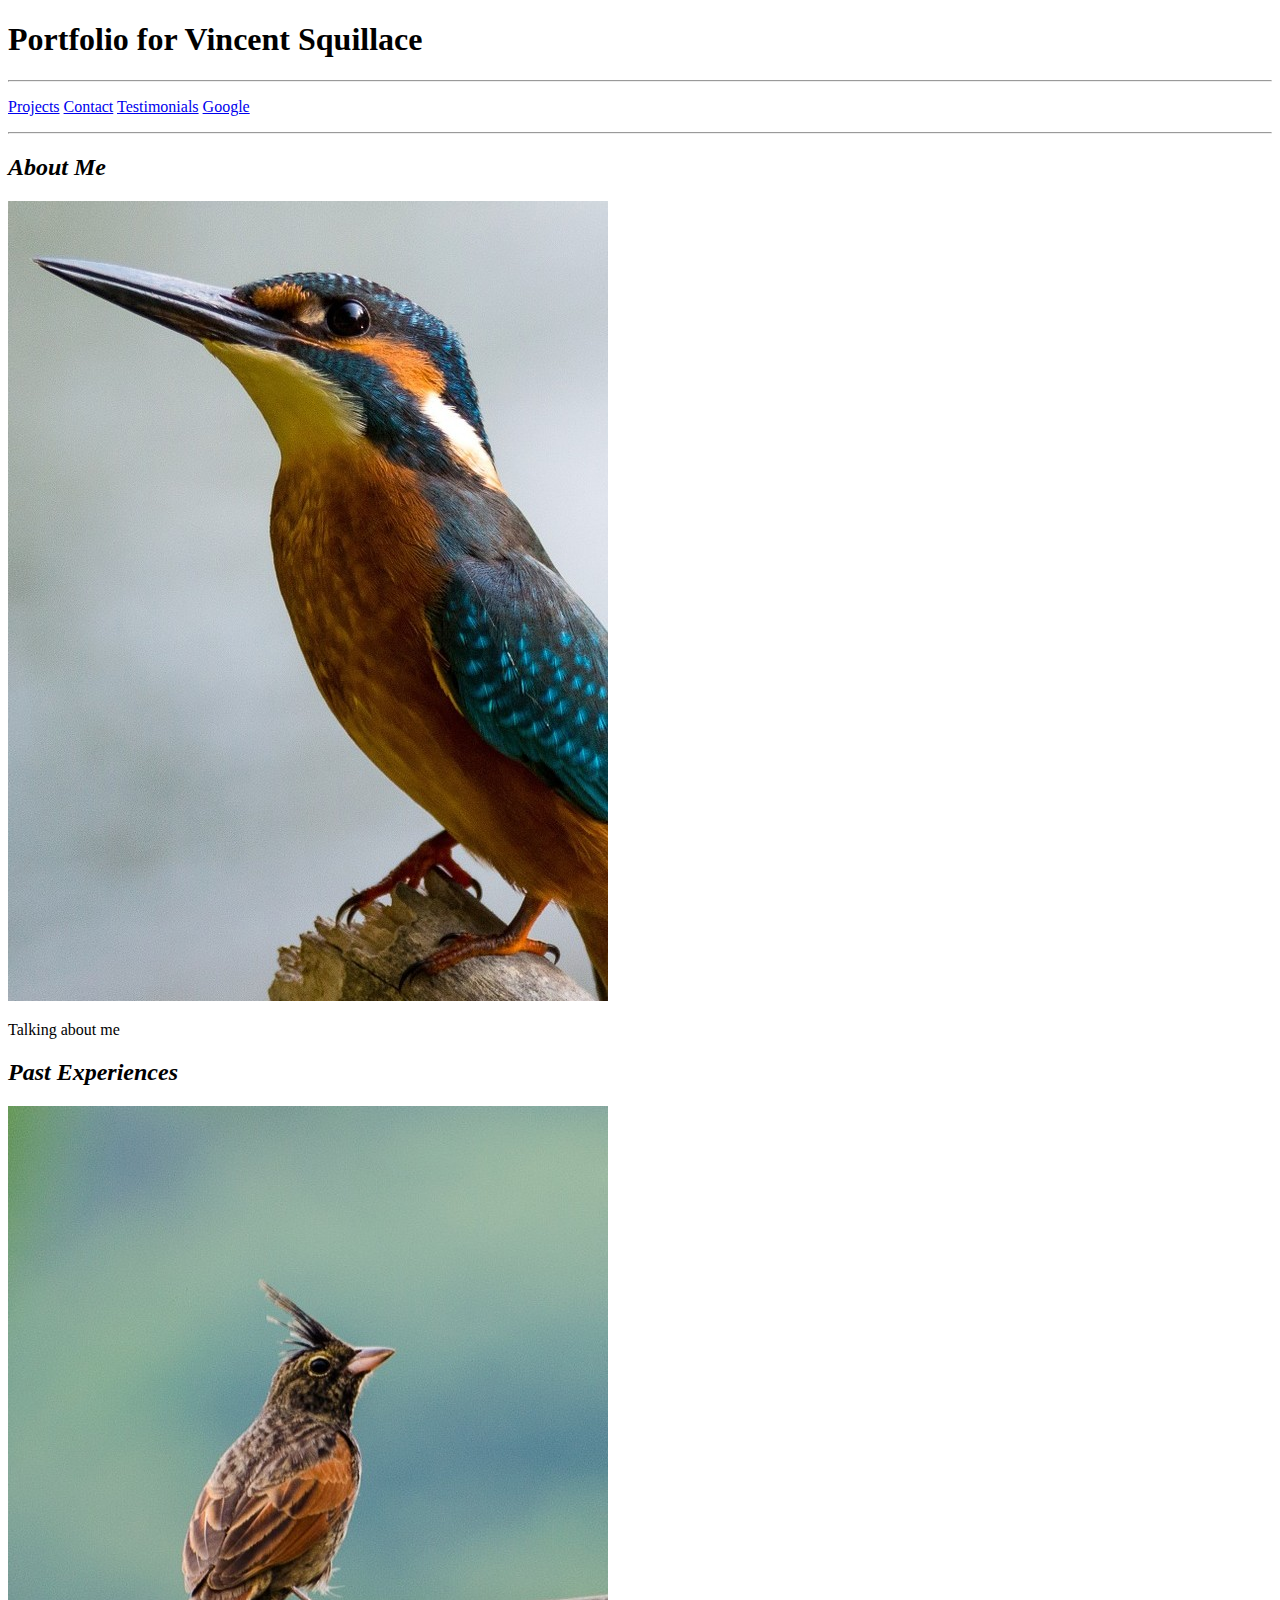
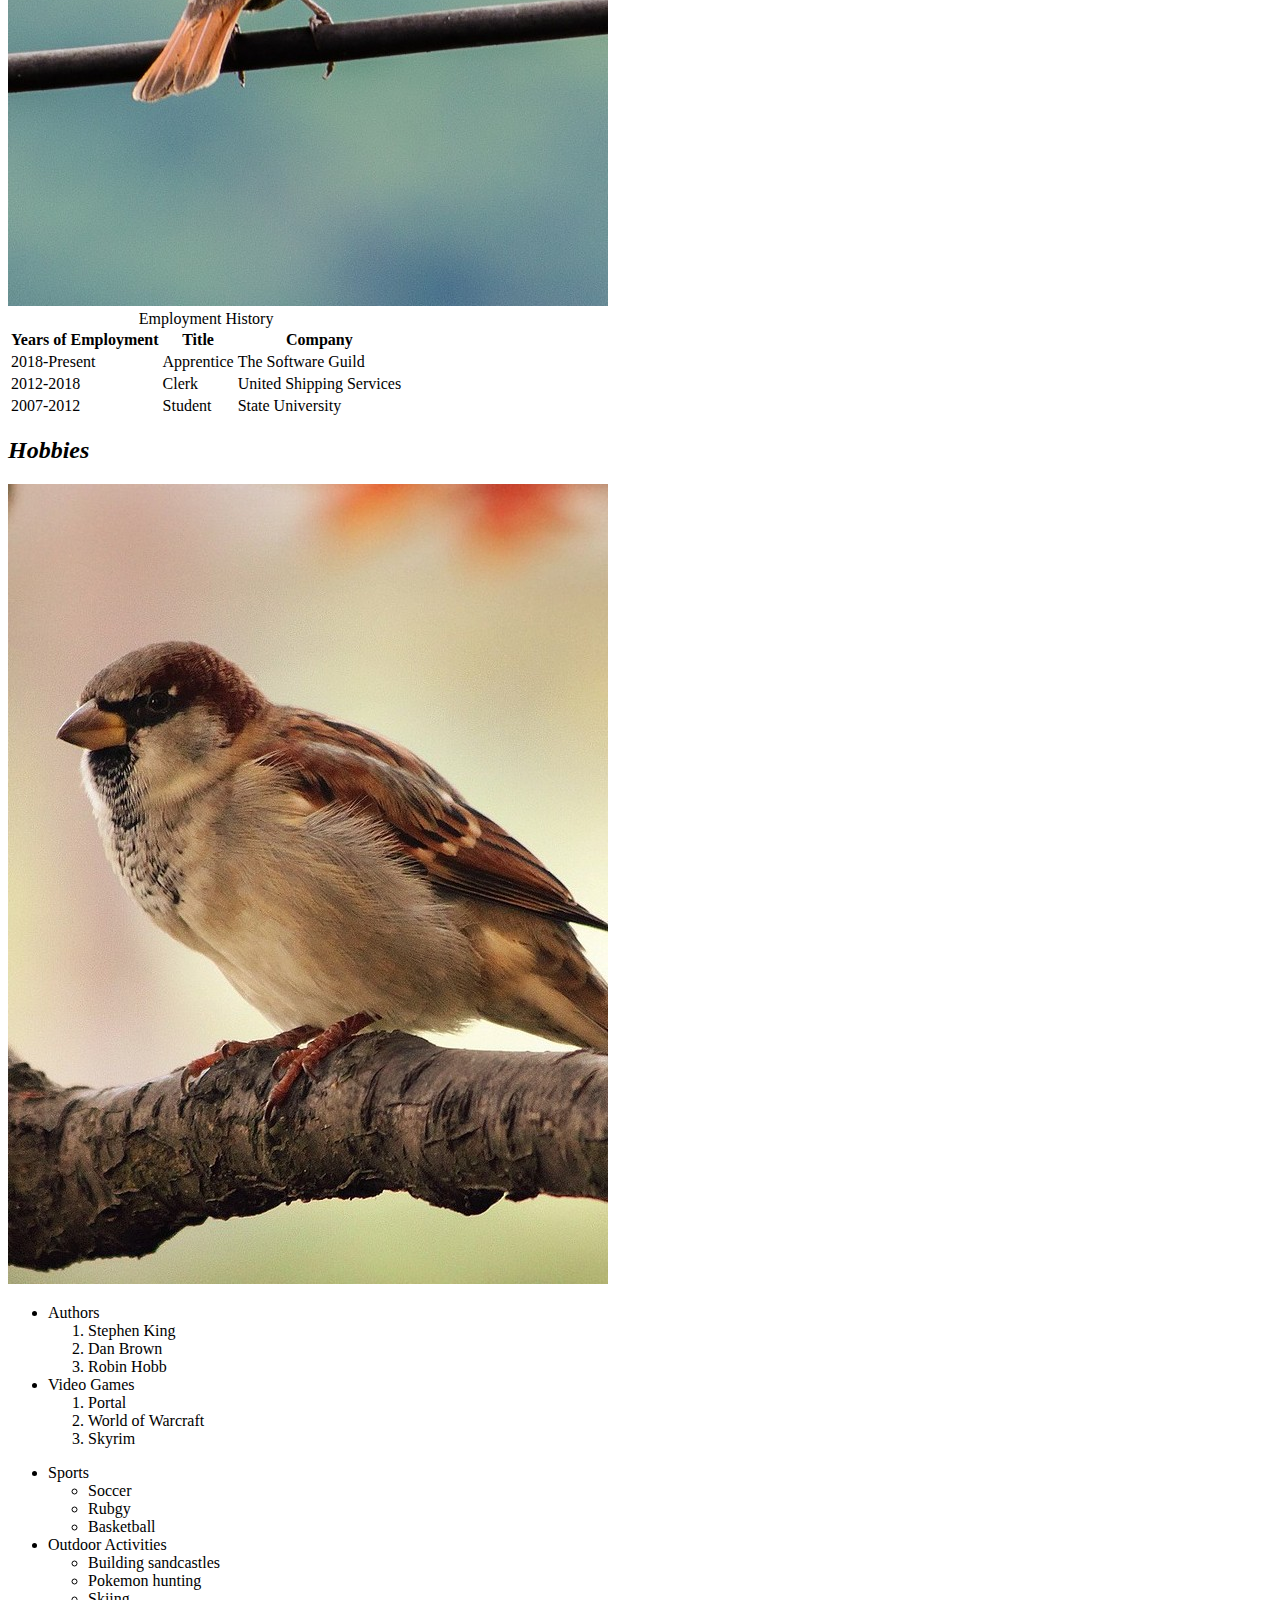
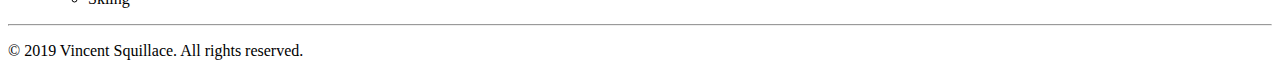
<file: Code Alongs/portfolio/index.html>
<!DOCTYPE html>
<!--
Name: Vincent Squillace
Date Created: 05/05/19
Most Recent Revision: 05/05/19
-->
<html lang="en">
<html>
	<head>
		<title>Squillace's Portfolio</title>
		<head>
			<body>
			<header>
				<h1>Portfolio for Vincent Squillace</h1>
			</header>
			<nav>
				<hr />
				<p><a href="projects.html">Projects</a> <a href="contact.html">Contact</a> <a href="testimonials.html">Testimonials</a> <a href="https://www.google.com" target="_blank">Google</a></p>
			<!-- Need to add links to projects.html,contact,html, and testimonials .html -->
			<hr />
			</nav>
			<section>
				<article id=am>
					<h2><em>About Me</em></h2>
					<img src="images/b1.jpg" alt="Bird 1" />
					<p>Talking about me</p>
				</article>
				<article id=pe>
					<h2><em>Past Experiences</em></h2>
					<img src="images/b2.jpg" alt="Bird 2" />
					<table>
						<caption>Employment History</caption>
						<tr>
						<th>Years of Employment</th>
						<th>Title</th>
						<th>Company</th>
						</tr>
						<tr>
						<td>2018-Present</td>
						<td>Apprentice</td>
						<td>The Software Guild</td>
						</tr>
						<tr>
						<td>2012-2018</td>
						<td>Clerk</td>
						<td>United Shipping Services</td>
						</tr>
						<tr>
						<td>2007-2012</td>
						<td>Student</td>
						<td>State University</td>
						</tr>
					</table>
				</article>
				<article id=h>
					<h2><em>Hobbies</em></h2>
					<img src="images/b3.jpg" alt="Bird 3" />
					<ul>
					<li>Authors</li>
					<ol>
						<li>Stephen King</li>		
						<li>Dan Brown</li>
						<li>Robin Hobb</li>
					</ol>
					<li>Video Games</li>
					<ol>
						<li>Portal</li>
						<li>World of Warcraft</li>
						<li>Skyrim</li>
					</ol>
					</ul>
					<ul>
					<li>Sports</li>
						<ul>
							<li>Soccer</li>
							<li>Rubgy</li>
							<li>Basketball</li>
						</ul>
					<li>Outdoor Activities</li>
						<ul>
							<li>Building sandcastles</li>
							<li>Pokemon hunting</li>
							<li>Skiing</li>
						</ul>
					</ul>
				</article>
			</section>
			<footer>
				<hr />
				<p>&copy; 2019 Vincent Squillace. All rights reserved.</p>
			</footer>


			</body>
</html>
</file>
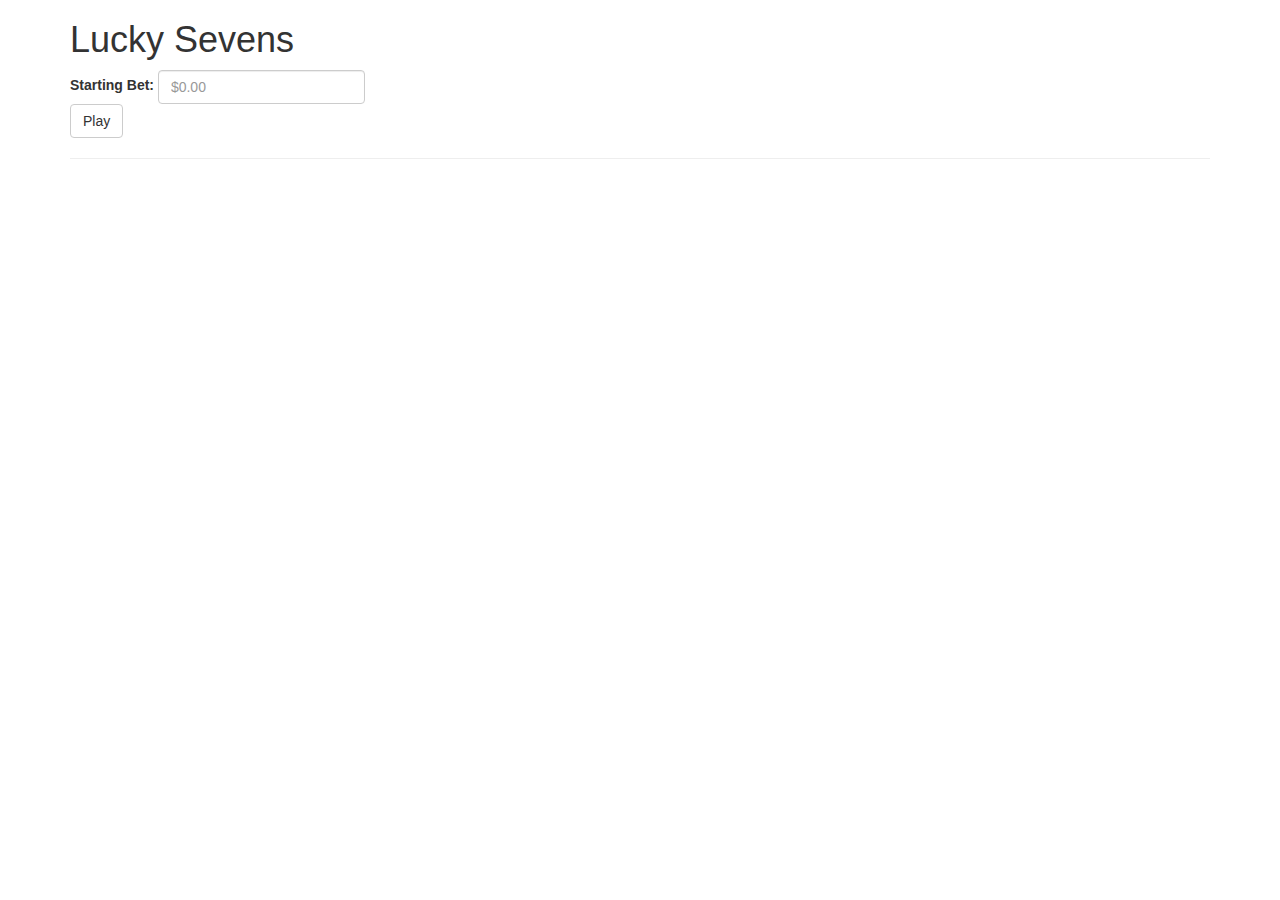
<file: luckyseven/lsev.html>
<!DOCTYPE html>
<!--
Name: Vincent Squillace
Date Created: 05/05/19
Most Recent Revision: 05/05/19
-->
<html lang="en">

<script type="text/JavaScript" src="lsev.js"></script>  <!-- Connect with JS file -->
<link href="https://maxcdn.bootstrapcdn.com/bootstrap/3.3.7/css/bootstrap.min.css" rel="stylesheet" type="text/css" />
		
<html>
	<head>
		<title>Lucky Seven Game</title>
	</head>
	<body>
		<div class="container">
			<h1>Lucky Sevens</h1>
			<form name="sevGame" onsubmit="return game();" class="form-inline"> <!--Call function Game after click play button-->
				<div class="form-group">
					<label for="sbetin">Starting Bet:</label>  <!--Text Field Label -->
					<input type="number" class="form-control" id="sbetin" placeholder="$0.00"> <!--Save starting bet in sbetin variable -->
				</div>
			<br >
            <button type="submit" id="submitButton" class="btn btn-default">Play</button> <!-- Play Button -->
			</form>
			
			<hr />
			
			<table id="results" class="table table-striped" style="display:none;"> <!--Output table-->
				<thead>
					<tr>
						<th>Results</th>
					</tr>
				</thead>
				<tbody>
					<tr>
						<td>Starting Bet</td>
						<td><span id="sbet"></span></td>
					</tr>
					<tr>
						<td>Total Rolls Before Going Broke</td>
						<td><span id="rolls"></span></td>
					</tr>
					<tr>
						<td>Highest Amount Won</td>
						<td><span id="max"></span></td>
					</tr>
					<tr>
						<td>Roll Count at Highest Amount Won</td>
						<td><span id="index"></span></td>
					</tr>
				</tbody>
			</table>
		</div>
	</body>
</html>
</file>
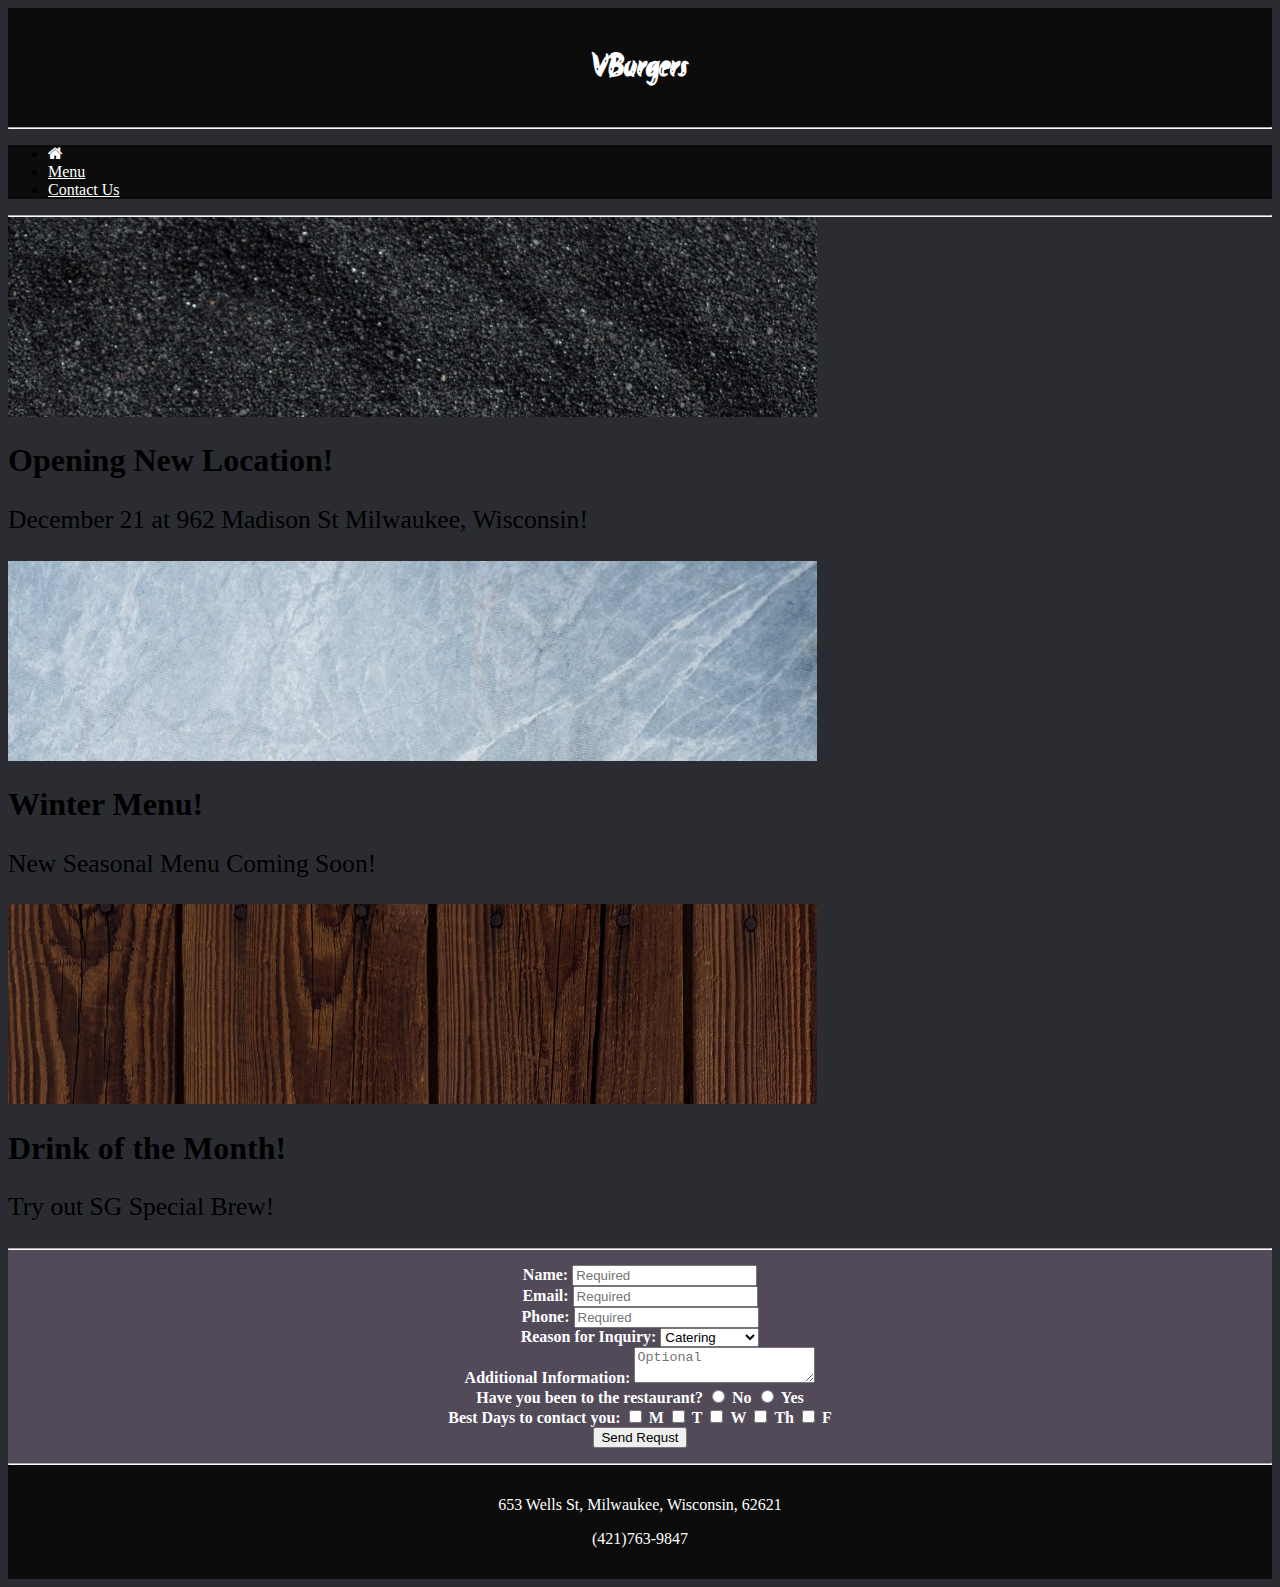
<file: restaurantsite/contact.html>
<!DOCTYPE html>
<!--
Name: Vincent Squillace
Date Created: 05/05/19
Most Recent Revision: 05/12/19
-->
<html lang="en">

<meta charset="utf-8">
<meta name="viewport" content="width=device-width, initial-scale=1, shrink-to-fit=no">
<link rel="stylesheet" href="https://stackpath.bootstrapcdn.com/bootstrap/4.1.3/css/bootstrap.min.css" integrity="sha384-MCw98/SFnGE8fJT3GXwEOngsV7Zt27NXFoaoApmYm81iuXoPkFOJwJ8ERdknLPMO" crossorigin="anonymous"> 
<script src="https://code.jquery.com/jquery-3.3.1.slim.min.js" integrity="sha384-q8i/X+965DzO0rT7abK41JStQIAqVgRVzpbzo5smXKp4YfRvH+8abtTE1Pi6jizo" crossorigin="anonymous"></script>
<script src="https://cdnjs.cloudflare.com/ajax/libs/popper.js/1.14.3/umd/popper.min.js" integrity="sha384-ZMP7rVo3mIykV+2+9J3UJ46jBk0WLaUAdn689aCwoqbBJiSnjAK/l8WvCWPIPm49" crossorigin="anonymous"></script>
<script src="https://stackpath.bootstrapcdn.com/bootstrap/4.1.3/js/bootstrap.min.js" integrity="sha384-ChfqqxuZUCnJSK3+MXmPNIyE6ZbWh2IMqE241rYiqJxyMiZ6OW/JmZQ5stwEULTy" crossorigin="anonymous"></script>	
<link href="restaurantStyles.css" rel="stylesheet" type="text/css" />
<link rel="stylesheet" href="https://cdnjs.cloudflare.com/ajax/libs/font-awesome/4.7.0/css/font-awesome.min.css">
<script type="text/JavaScript" src="contact.js"></script>  <!-- Connect with JS file -->

<html>
	<style>
		div.main {
			background-color: #524a59;
			color: #ffffff;
			padding: 15px;
			text-align: center;
		}
		div.about {
			float: none;
			margin: auto;
		}
		form label{
			font-weight:bold;
		}
	</style>
	<head>
		<title>Contact Us</title>
	</head>
	
	<body>
		<div class="header">			
			<h1>VBurgers</h1>
		</div>
		
		<noscript> <!-- Check for javascript enabled -->
			<p style="color: red">Your browser does not support JavaScript or it is disabled. This site is best viewed with JavaScript enabled.</p>
		</noscript>
		
		<hr />
		
		<!--Nav Panel-->
		<ul class="nav justify-content-center">
			<li class="nav-item">
				<a href="home.html" class="btn btn-info btn-lg"><i class="w3-margin-left fa fa-home"></i></a>
			</li>
			<li class="nav-item">
				<a href="menu.html" class="btn btn-info btn-lg">Menu</a>
			</li>
			<li class="nav-item">
				<a href="contact.html" class="btn btn-info btn-lg">Contact Us</a>
			</li>	
		</ul>
		
		<hr />
			
		<!--Carusel-->
		<div id="carouselfade" class="carousel slide carousel-fade" data-ride="carousel">
			<div class="carousel-inner">
				<div class="carousel-item active">
					<img class="d-block w-100" src="images/caru1.jpg"height="200" alt="First slide">
					<div class="carousel-caption d-none d-md-block">
						<h1>Opening New Location!</h1>
						<p style="font-size:160%;">December 21 at 962 Madison St Milwaukee, Wisconsin!</p>
					</div>
				</div>
				<div class="carousel-item">
					<img class="d-block w-100" src="images/caru2.jpg" height="200" alt="Second slide">
					<div class="carousel-caption d-none d-md-block">
						<h1>Winter Menu!</h1>
						<p style="font-size:160%;">New Seasonal Menu Coming Soon!</p>
					</div>
				</div>
				<div class="carousel-item">
					<img class="d-block w-100" src="images/caru3.jpg" height="200" alt="Third slide">
					<div class="carousel-caption d-none d-md-block">
						<h1>Drink of the Month!</h1>
						<p style="font-size:160%;">Try out SG Special Brew!</p>
					</div>
				</div>
			</div>
			<a class="carousel-control-prev" href="#carouselfade" role="button" data-slide="prev">
				<span class="carousel-control-prev-icon" aria-hidden="true"></span>
				<span class="sr-only">Previous</span>
			</a>
			<a class="carousel-control-next" href="#carouselfade" role="button" data-slide="next">
				<span class="carousel-control-next-icon" aria-hidden="true"></span>
				<span class="sr-only">Next</span>
			</a>
		</div>

		<hr />
	
		<div class="main">
			<div class="col-md-12">
				<form>
					<label for="name" class="requiredEntry">Name:</label>
						<input id="contact-name" name="name"type="text" placeholder="Required">
					<br />
					
					<label for="email" class="requiredEntry">Email:</label>
						<input id="contact-email" name="email" type="text" placeholder="Required">
					<br />
					
					<label for="phone" class="requiredEntry">Phone:</label>
						<input id="contact-phone" name="phone" placeholder="Required"></input>
					<br />
					
					<label for="reason">Reason for Inquiry:</label>
						<select id="reason" name="reason"> 
							<option value="default" selected>Catering</option>
							<option value="party">Private Party</option>
							<option value="feedback">Feedback</option>
							<option value="other">Other</option>
						</select>
					<br />
					<label for="addinfo">Additional Information:</label>
						<textarea id="contact-additional" name="additional" placeholder="Optional"></textarea>
					<br />
					
					<label>Have you been to the restaurant?</label>
						<input type="radio" id="choice1" name="questionnaire" value="no">
						<label for="choice1">No</label>
						<input type="radio" id="choice2" name="questionnaire" value="yes">
						<label for="choice2">Yes</label>
					<br />
						
					<label>Best Days to contact you:</label>
						<input type="checkbox" id="monday" name="days1" value="monday"> 
							<label for="monday">M</label>
						<input type="checkbox" id="tuesday" name="days2" value="tuesday"> 
							<label for="tuesday">T</label>
						<input type="checkbox" id="wednesday" name="days3" value="wednesday"> 
							<label for="wednesday">W</label>
						<input type="checkbox" id="thursday" name="days4" value="thursday"> 
							<label for="thursday">Th</label>
						<input type="checkbox" id="friday" name="days5" value="friday"> 
							<label for="friday">F</label>
					<br />
				</form>
			
			
			<button type="button" id="submit" onclick="validate();">Send Requst</button>
			</div>
		</div>
		
		<hr />	
				
		<div class="footer">
			<p>653 Wells St, Milwaukee, Wisconsin, 62621</p>
			<p>(421)763-9847</p>
		</div>
	</body>
</html>
</file>
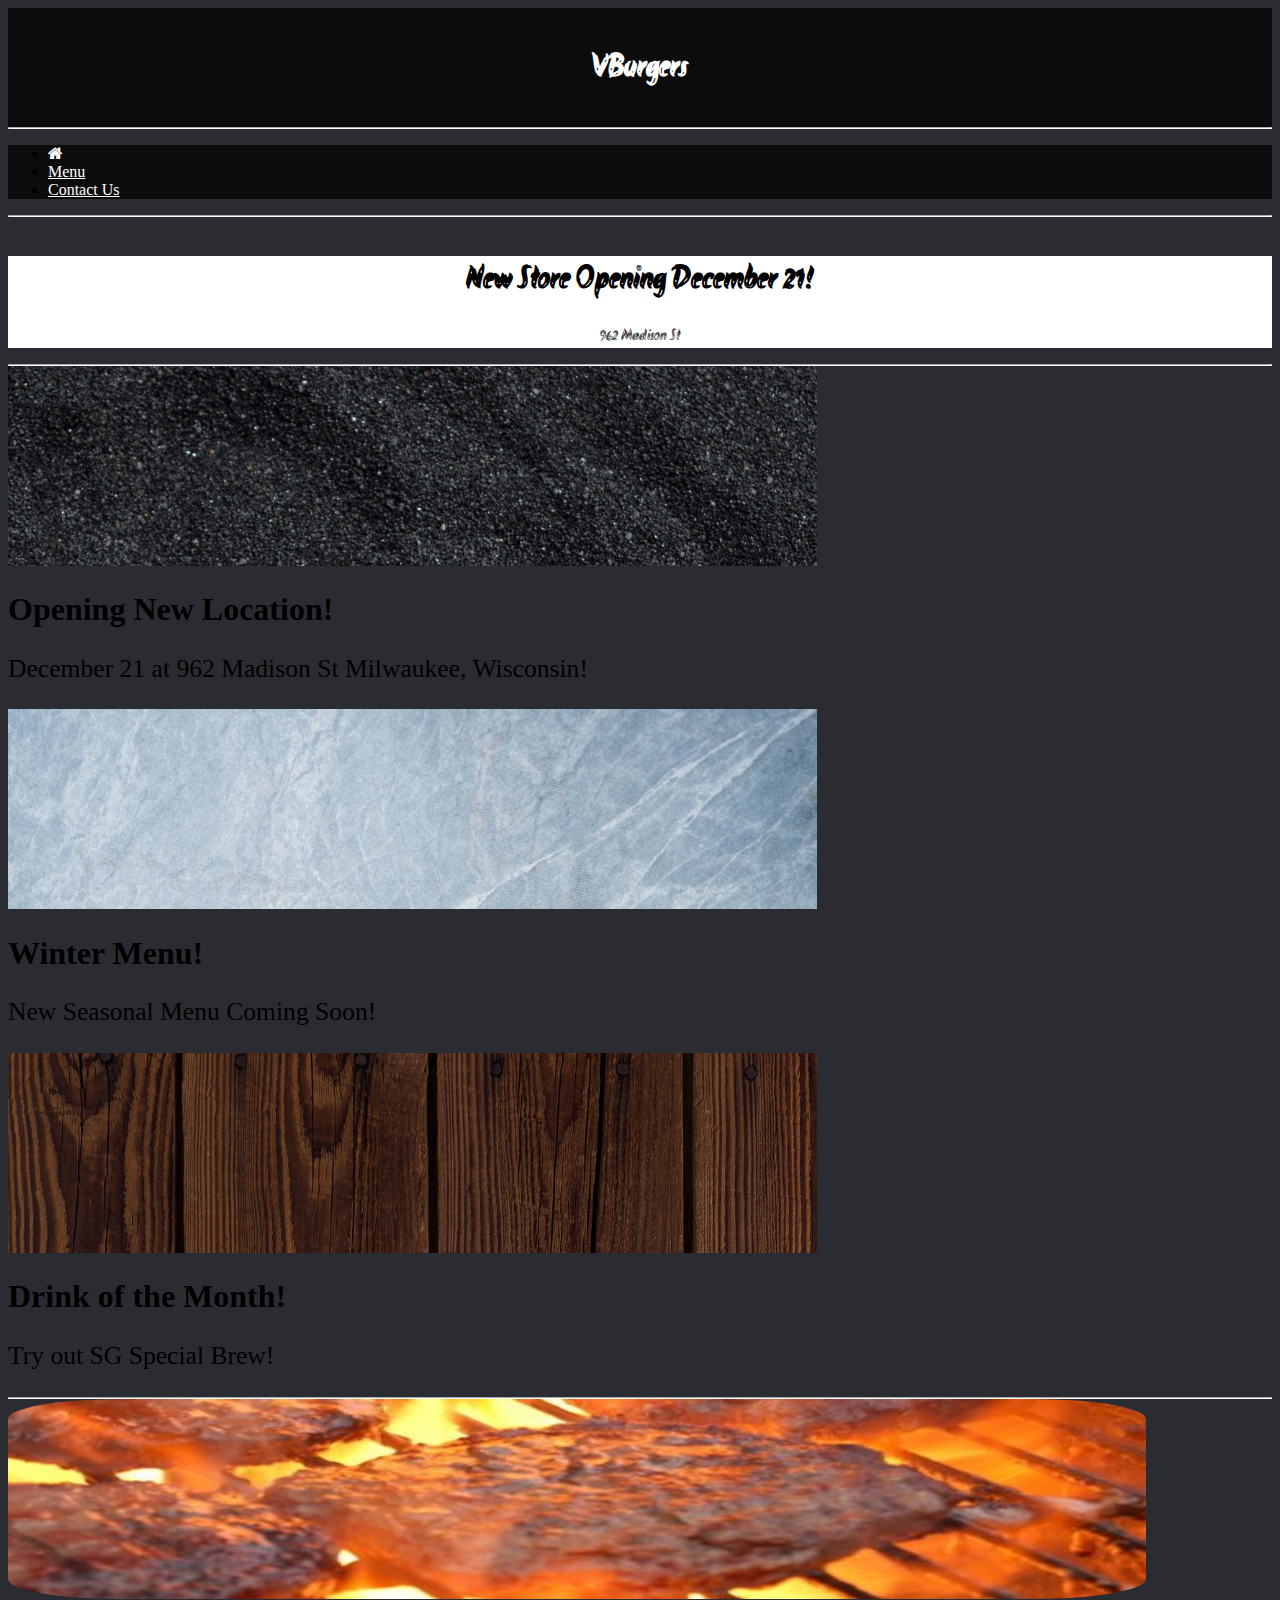
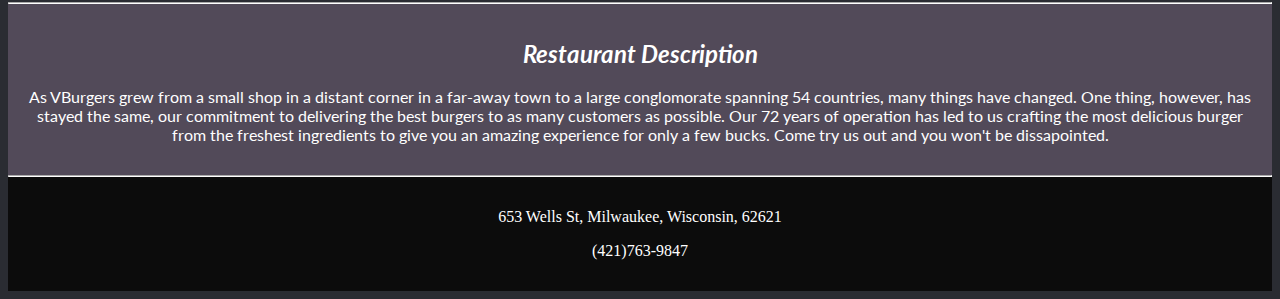
<file: restaurantsite/home.html>
<!DOCTYPE html>
<!--
Name: Vincent Squillace
Date Created: 05/05/19
Most Recent Revision: 05/12/19
-->
<html lang="en">

<meta charset="utf-8">
<meta name="viewport" content="width=device-width, initial-scale=1, shrink-to-fit=no">
<link rel="stylesheet" href="https://stackpath.bootstrapcdn.com/bootstrap/4.1.3/css/bootstrap.min.css" integrity="sha384-MCw98/SFnGE8fJT3GXwEOngsV7Zt27NXFoaoApmYm81iuXoPkFOJwJ8ERdknLPMO" crossorigin="anonymous"> 
<script src="https://code.jquery.com/jquery-3.3.1.slim.min.js" integrity="sha384-q8i/X+965DzO0rT7abK41JStQIAqVgRVzpbzo5smXKp4YfRvH+8abtTE1Pi6jizo" crossorigin="anonymous"></script>
<script src="https://cdnjs.cloudflare.com/ajax/libs/popper.js/1.14.3/umd/popper.min.js" integrity="sha384-ZMP7rVo3mIykV+2+9J3UJ46jBk0WLaUAdn689aCwoqbBJiSnjAK/l8WvCWPIPm49" crossorigin="anonymous"></script>
<script src="https://stackpath.bootstrapcdn.com/bootstrap/4.1.3/js/bootstrap.min.js" integrity="sha384-ChfqqxuZUCnJSK3+MXmPNIyE6ZbWh2IMqE241rYiqJxyMiZ6OW/JmZQ5stwEULTy" crossorigin="anonymous"></script>	
<link href="restaurantStyles.css" rel="stylesheet" type="text/css" />
<link rel="stylesheet" href="https://cdnjs.cloudflare.com/ajax/libs/font-awesome/4.7.0/css/font-awesome.min.css">

<html>
	<style>
		div.main {
			background-color: #524a59;
			color: #ffffff;
			padding: 15px;
			text-align: center;
		}
		div.about {
			float: none;
			margin: auto;
			font-family: 'Lato', sans-serif;
		}	
		jumbo{
			color: #FFFFFF;
			font-family: 'Akronim', cursive;
			text-align: center;
		}
	</style>
	
	<head>
		<title>Home Page</title>
	</head>
	
	<body>
		<div class="header">
			<h1>VBurgers</h1>
		</div>
		
		<noscript> <!-- Check for javascript enabled -->
			<p style="color: red">Your browser does not support JavaScript or it is disabled. This site is best viewed with JavaScript enabled.</p>
		</noscript>
		
		<hr />
		
		<!--Nav Panel-->
		<ul class="nav justify-content-center">
			<li class="nav-item">
				<a href="home.html" class="btn btn-info btn-lg"><i class="w3-margin-left fa fa-home"></i></a>
			</li>
			<li class="nav-item">
				<a href="menu.html" class="btn btn-info btn-lg">Menu</a>
			</li>
			<li class="nav-item">
				<a href="contact.html" class="btn btn-info btn-lg">Contact Us</a>
			</li>	
		</ul>
		
		<hr />
		<br />
		
		<!--Jumbotron-->
		<div class="jumbotron jumbotron-fluid">
			<div class="container">
				<h1 class="display-4">New Store Opening December 21!</h1>
				<p class="lead">962 Madison St</p>
			</div>
		</div>
		
		<hr />
		
		<!--Carusel-->
		<div id="carouselfade" class="carousel slide carousel-fade" data-ride="carousel">
			<div class="carousel-inner">
				<div class="carousel-item active">
					<img class="d-block w-100" src="images/caru1.jpg"height="200" alt="First slide">
					<div class="carousel-caption d-none d-md-block">
						<h1>Opening New Location!</h1>
						<p style="font-size:160%;">December 21 at 962 Madison St Milwaukee, Wisconsin!</p>
					</div>
				</div>
				<div class="carousel-item">
					<img class="d-block w-100" src="images/caru2.jpg" height="200" alt="Second slide">
					<div class="carousel-caption d-none d-md-block">
						<h1>Winter Menu!</h1>
						<p style="font-size:160%;">New Seasonal Menu Coming Soon!</p>
					</div>
				</div>
				<div class="carousel-item">
					<img class="d-block w-100" src="images/caru3.jpg" height="200" alt="Third slide">
					<div class="carousel-caption d-none d-md-block">
						<h1>Drink of the Month!</h1>
						<p style="font-size:160%;">Try out SG Special Brew!</p>
					</div>
				</div>
			</div>
			<a class="carousel-control-prev" href="#carouselfade" role="button" data-slide="prev">
				<span class="carousel-control-prev-icon" aria-hidden="true"></span>
				<span class="sr-only">Previous</span>
			</a>
			<a class="carousel-control-next" href="#carouselfade" role="button" data-slide="next">
				<span class="carousel-control-next-icon" aria-hidden="true"></span>
				<span class="sr-only">Next</span>
			</a>
		</div>
		
		<hr />

		<div class="col-md-4 about">
			<div class="row">
				<img id=image src="images/bur1.jpg" alt="Burger 1"  style="border-radius: 10%; width: 90%;height:200px;" />
			</div>
		</div>

		<hr />
	
		<div class="main container-fluid">
			<div class="row">
				<div class="col-md-5 about">
					<h2><em>Restaurant Description</em></h2>
					<p>
						As VBurgers grew from a small shop in a distant corner in a far-away town to a large conglomorate spanning 54 countries, many things have changed. 
						One thing, however, has stayed the same, our commitment to delivering the best burgers to as many customers as possible. Our 72 years of operation
						has led to us crafting the most delicious burger from the freshest ingredients to give you an amazing experience for only a few bucks. Come try us
						out and you won't be dissapointed. 
					</p>
				</div>
			</div>
		</div>
		
		<hr />
		
		<div class="footer">
			<p>653 Wells St, Milwaukee, Wisconsin, 62621</p>
			<p>(421)763-9847</p>
		</div>
	</body>
</html>
</file>
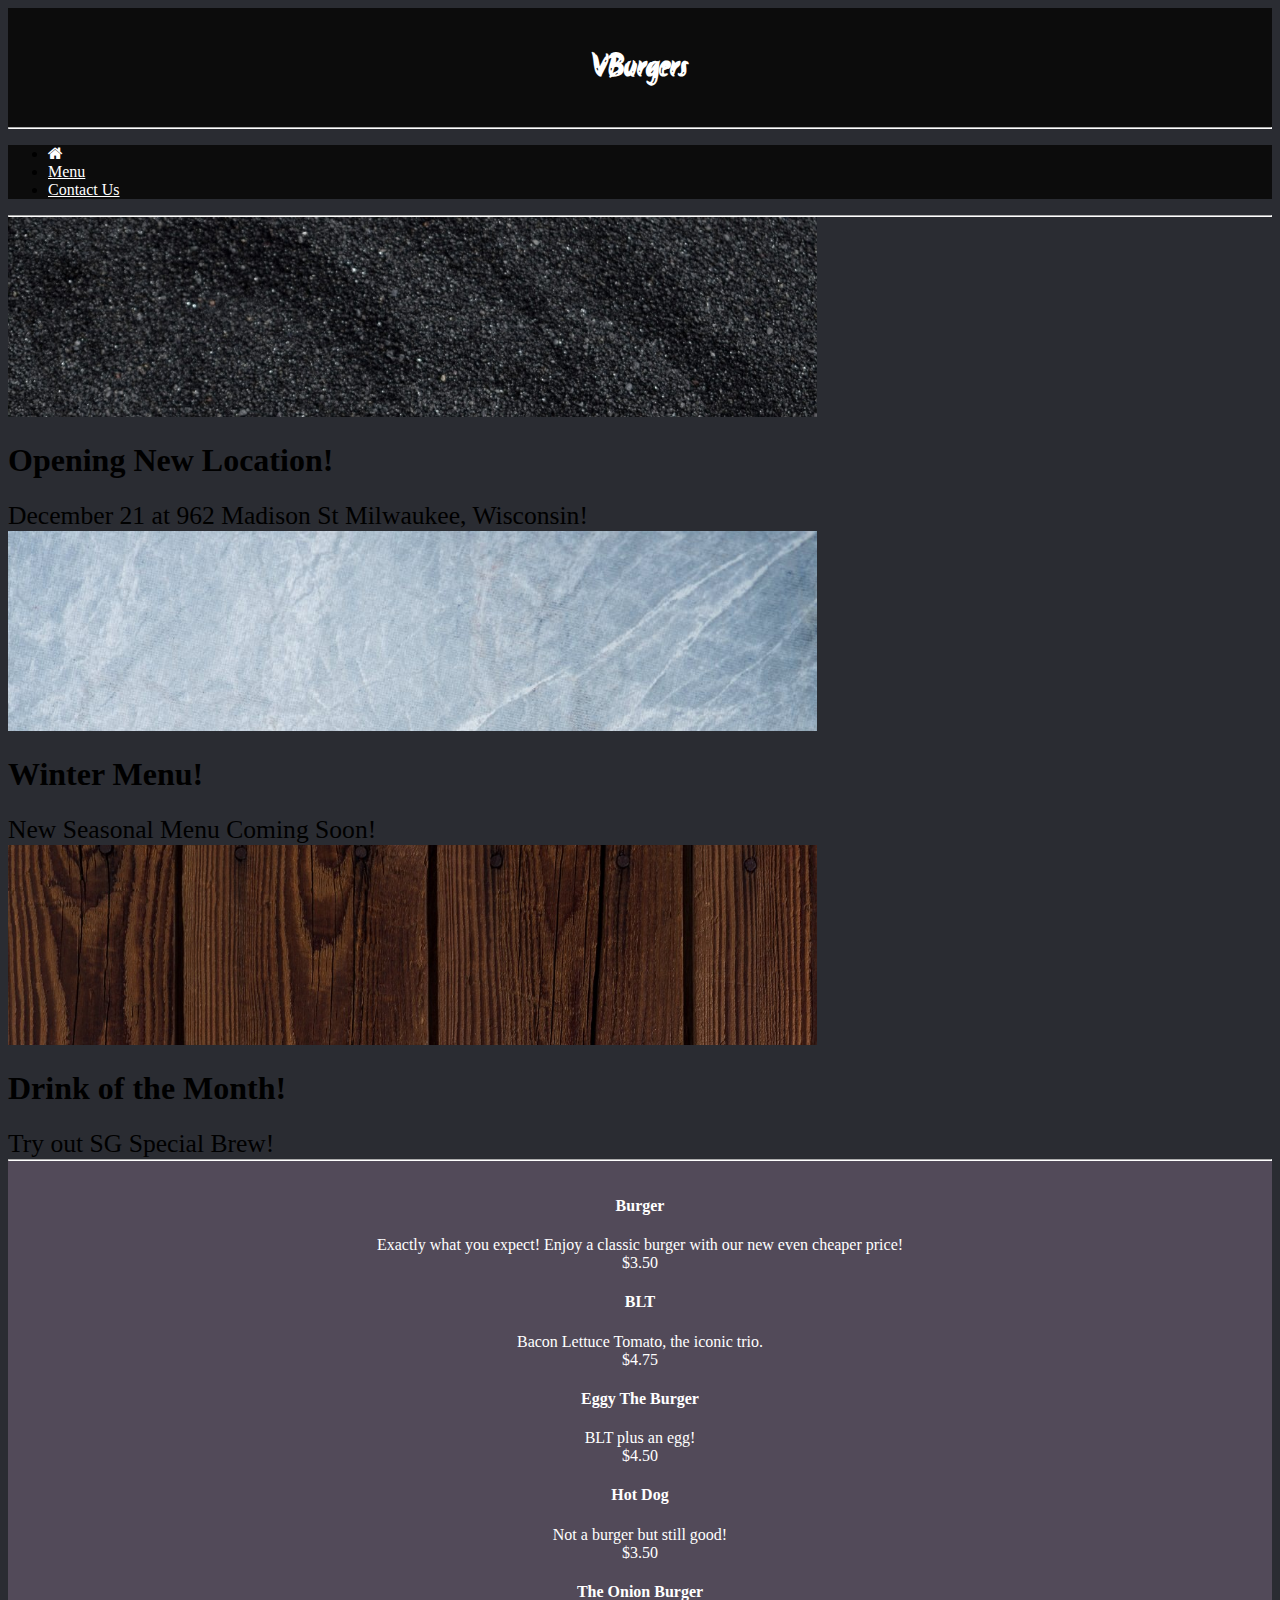
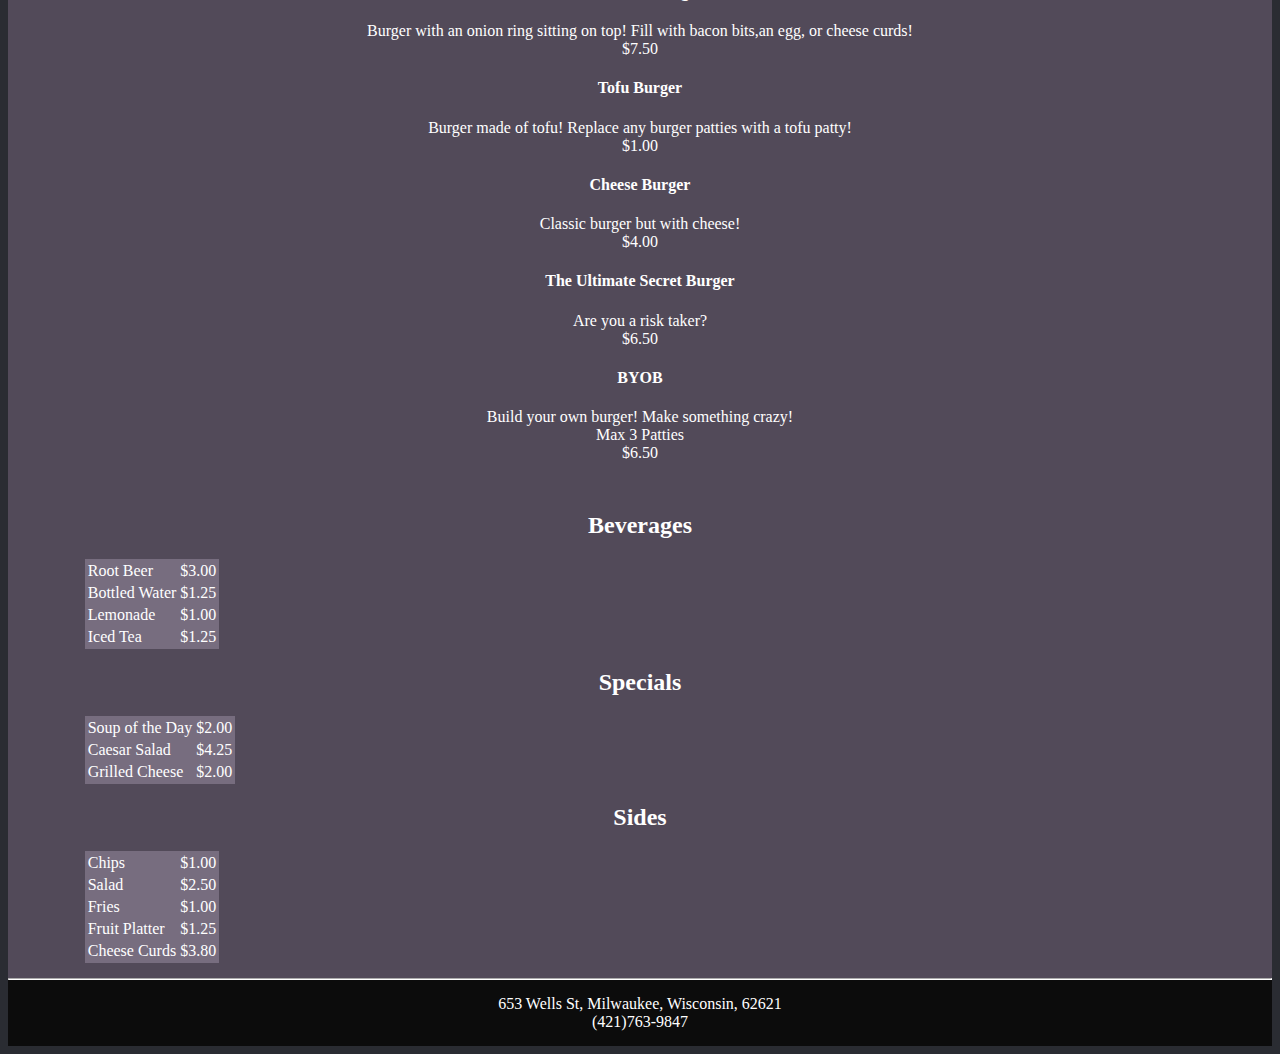
<file: restaurantsite/menu.html>
<!DOCTYPE html>
<!--
Name: Vincent Squillace
Date Created: 05/05/19
Most Recent Revision: 05/12/19
-->
<html lang="en">

<meta charset="utf-8">
<meta name="viewport" content="width=device-width, initial-scale=1, shrink-to-fit=no">
<link rel="stylesheet" href="https://stackpath.bootstrapcdn.com/bootstrap/4.1.3/css/bootstrap.min.css" integrity="sha384-MCw98/SFnGE8fJT3GXwEOngsV7Zt27NXFoaoApmYm81iuXoPkFOJwJ8ERdknLPMO" crossorigin="anonymous"> 
<script src="https://code.jquery.com/jquery-3.3.1.slim.min.js" integrity="sha384-q8i/X+965DzO0rT7abK41JStQIAqVgRVzpbzo5smXKp4YfRvH+8abtTE1Pi6jizo" crossorigin="anonymous"></script>
<script src="https://cdnjs.cloudflare.com/ajax/libs/popper.js/1.14.3/umd/popper.min.js" integrity="sha384-ZMP7rVo3mIykV+2+9J3UJ46jBk0WLaUAdn689aCwoqbBJiSnjAK/l8WvCWPIPm49" crossorigin="anonymous"></script>
<script src="https://stackpath.bootstrapcdn.com/bootstrap/4.1.3/js/bootstrap.min.js" integrity="sha384-ChfqqxuZUCnJSK3+MXmPNIyE6ZbWh2IMqE241rYiqJxyMiZ6OW/JmZQ5stwEULTy" crossorigin="anonymous"></script>	
<link href="restaurantStyles.css" rel="stylesheet" type="text/css" />
<link rel="stylesheet" href="https://cdnjs.cloudflare.com/ajax/libs/font-awesome/4.7.0/css/font-awesome.min.css">

<html>
	<style>
		div.main{
			background-color: #524a59;
			color: #ffffff;
			padding: 15px;
			text-align: center;
		}
		p{
			margin:0;
			padding:0;
		}
		div.row {
			float: none;
			margin: auto;
			width: 90%;
			color: #ffffff;
		}
		.table-striped {
			background-color: #776d7f;
		}
		table caption {
			color: #2A2C32;
			text-align: center;
		}
		td {
			vertical-align: middle !important;
		}
		td.dName {
			text-align: left;
		}
		td.dPrice {
			text-align: right;
		}
	</style>
	
	<head>
		<title>Menu</title>
	</head>

	<body>
		<div class="header">	
			<h1>VBurgers</h1>
		</div>
		
		<noscript> <!-- Check for javascript enabled -->
			<p style="color: red">Your browser does not support JavaScript or it is disabled. This site is best viewed with JavaScript enabled.</p>
		</noscript>
		
		<hr />
		
		<!--Nav Panel-->
		<ul class="nav justify-content-center">
			<li class="nav-item">
				<a href="home.html" class="btn btn-info btn-lg"><i class="w3-margin-left fa fa-home"></i></a>
			</li>
			<li class="nav-item">
				<a href="menu.html" class="btn btn-info btn-lg">Menu</a>
			</li>
			<li class="nav-item">
				<a href="contact.html" class="btn btn-info btn-lg">Contact Us</a>
			</li>	
		</ul>
		
		<hr />
		
		<!--Carusel-->
		<div id="carouselfade" class="carousel slide carousel-fade" data-ride="carousel">
			<div class="carousel-inner">
				<div class="carousel-item active">
					<img class="d-block w-100" src="images/caru1.jpg"height="200" alt="First slide">
					<div class="carousel-caption d-none d-md-block">
						<h1>Opening New Location!</h1>
						<p style="font-size:160%;">December 21 at 962 Madison St Milwaukee, Wisconsin!</p>
					</div>
				</div>
				<div class="carousel-item">
					<img class="d-block w-100" src="images/caru2.jpg" height="200" alt="Second slide">
					<div class="carousel-caption d-none d-md-block">
						<h1>Winter Menu!</h1>
						<p style="font-size:160%;">New Seasonal Menu Coming Soon!</p>
					</div>
				</div>
				<div class="carousel-item">
					<img class="d-block w-100" src="images/caru3.jpg" height="200" alt="Third slide">
					<div class="carousel-caption d-none d-md-block">
						<h1>Drink of the Month!</h1>
						<p style="font-size:160%;">Try out SG Special Brew!</p>
					</div>
				</div>
			</div>
			<a class="carousel-control-prev" href="#carouselfade" role="button" data-slide="prev">
				<span class="carousel-control-prev-icon" aria-hidden="true"></span>
				<span class="sr-only">Previous</span>
			</a>
			<a class="carousel-control-next" href="#carouselfade" role="button" data-slide="next">
				<span class="carousel-control-next-icon" aria-hidden="true"></span>
				<span class="sr-only">Next</span>
			</a>
		</div>
		
		<hr />
			
		<div class="main container-fluid">
			<div class="row">
				<div class="col-md-4"> <!-- Left -->
					<h4>Burger</h4>
					<p>Exactly what you expect! Enjoy a classic burger with our new even cheaper price!</p>
					<p>$3.50</p>
					<h4>BLT</h4>
					<p>Bacon Lettuce Tomato, the iconic trio.</p>
					<p>$4.75</</p>
					<h4>Eggy The Burger</h4>
					<p>BLT plus an egg!</p> 
					<p>$4.50</p>
				</div>
				<div class="col-md-4"> <!-- Center -->
					<h4>Hot Dog</h4>
					<p>Not a burger but still good!</p>
					<p>$3.50</p>
					<h4>The Onion Burger</h4>
					<p>Burger with an onion ring sitting on top! Fill with bacon bits,an egg, or cheese curds!</p> 
					<p>$7.50</p>
					<h4>Tofu Burger</h4>
					<p>Burger made of tofu! Replace any burger patties with a tofu patty! </p>
					<p>$1.00</p>
				</div>
					<div class="col-md-4"> <!-- Right -->
					<h4>Cheese Burger</h4>
					<p>Classic burger but with cheese!</p> 
					<p>$4.00</p>
					<h4>The Ultimate Secret Burger</h4>
					<p>Are you a risk taker?</p>
					<p>$6.50</p>
					<h4>BYOB</h4>
					<p>Build your own burger! Make something crazy! </p>
					<p>Max 3 Patties</p>
					<p>$6.50</p>
				</div>
			</div>
		</div>
		<div class="main container-fluid">
			<div class="row">
				<div class="col-md-4"> <!-- Left -->
					<table class="table table-striped">
						<label><h2>Beverages</h2></label>
						<tr>
							<td class="dName">Root Beer</td>
							<td class="dPrice">$3.00</td>
						</tr>
						<tr>
							<td class="dName">Bottled Water</td>				
							<td class="dPrice">$1.25</td>
						</tr>
						<tr>
							<td class="dName">Lemonade</td>
							<td class="dPrice">$1.00</td>
						</tr>
						<tr>
							<td class="dName">Iced Tea</td>
							<td class="dPrice">$1.25</td>
						</tr>
					</table>
				</div>
				<div class="col-md-4"> 
					<table class="table table-striped"><!-- Center -->
						<label><h2>Specials</h2></label>
						<tr>
							<td class="dName">Soup of the Day</td>
							<td class="dPrice">$2.00</td>
						</tr>
						<tr>
							<td class="dName">Caesar Salad</td>				
							<td class="dPrice">$4.25</td>
						</tr>
						<tr>
							<td class="dName">Grilled Cheese</td>
							<td class="dPrice">$2.00</td>
						</tr>
					</table>
				</div>
				<div class="col-md-4"> 
					<table class="table table-striped"><!-- Right -->
						<label><h2>Sides</h2></label>
						<tr>
							<td class="dName">Chips</td>
							<td class="dPrice">$1.00</td>
						</tr>
						<tr>
							<td class="dName">Salad</td>
							<td class="dPrice">$2.50</td>
						</tr>
						<tr>
							<td class="dName">Fries</td>				
							<td class="dPrice">$1.00</td>
						</tr>
						<tr>
							<td class="dName">Fruit Platter</td>
							<td class="dPrice">$1.25</td>
						</tr>
						<tr>
							<td class="dName">Cheese Curds</td>
							<td class="dPrice">$3.80</td>
						</tr>
					</table>
				</div>
			</div>
		</div>

		<hr />
		
		<div class="footer">
			<p>653 Wells St, Milwaukee, Wisconsin, 62621</p>
			<p>(421)763-9847</p>
		</div>
	</body>
</html>
</file>
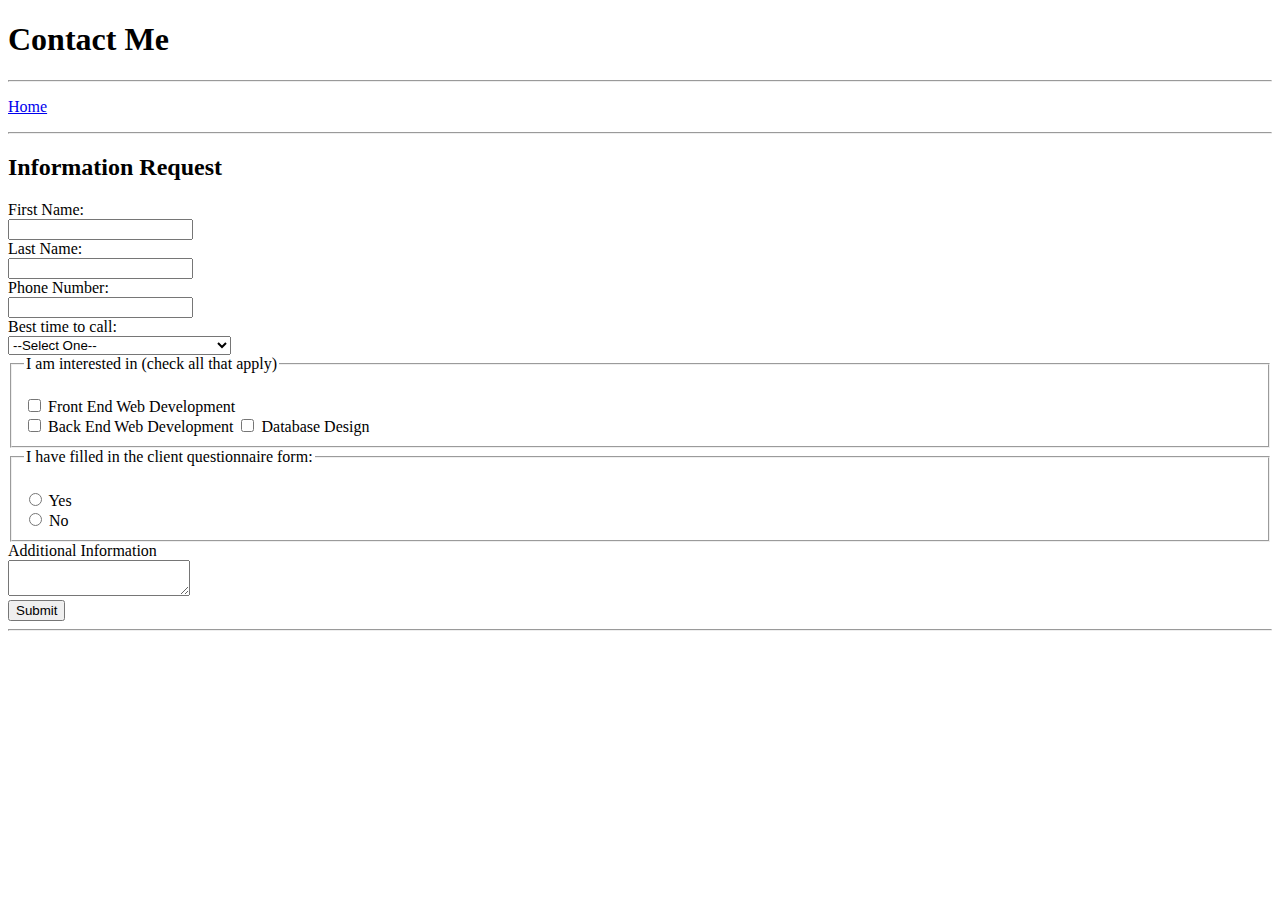
<file: Code Alongs/portfolio/contact.html>
<!DOCTYPE html>
<!--
Name: Vincent Squillace
Date Created: 05/05/19
Most Recent Revision: 05/05/19
-->
<html lang="en">
<html>
	<head>
		<title>Contact Me</title>
		</head>
			<body>
			<div class="header container-fluid">
			<div class="row">
			<header>
				<h1>Contact Me</h1>
			</header>
			</div>
			<nav>
				<hr />
				<p><a href="index.html">Home</a></p>
			<!-- Need to add links to projects.html,contact,html, and testimonials .html -->
			<hr />
			</nav>
			<h2><strong>Information Request</strong></h2>
			<form action="submit.html" method="POST">
				<label for="firstName">First Name:</label> <br />
				<input type="text" id="firstName" name="firstName"> <br />
				<label for="lastName">Last Name:</label><br />
				<input type="text" id="lastName" name="lastName"> <br />
				<label for="phone">Phone Number:</label><br />
				<input type="text" id="phone" name="phone"> <br />
				<label for="contact">Best time to call:</label><br />
				<select id="contact" name="contact"> 
					<option value="default" selected>--Select One--</option>
					<option value="morning">Morning (8AM to 12PM Eastern)</option>
					<option value="afternoon">Afternoon (12PM to 5PM Eastern)</option>
					<option value="evening">Evening (5PM to 8PM Eastern)</option>
				</select>
				<fieldset>
					<legend>I am interested in (check all that apply)</legend><br />
					<input type="checkbox" id="frontEnd" name="interest" value="frontEnd"> 
					<label for="frontEnd">Front End Web Development</label><br />
					<input type="checkbox" id="backEnd" name="interest" value="backEnd">
					<label for="backEnd">Back End Web Development</label>
					<input type="checkbox" id="database" name="interest" value="database">
					<label for="database">Database Design</label><br />
				</fieldset>
				<fieldset>
					<legend>I have filled in the client questionnaire form:</legend><br />
					<input type="radio" id="choice1" name="questionnaire" value="yes">
					<label for="choice1">Yes</label><br />
					<input type="radio" id="choice2" name="questionnaire" value="no">
					<label for="choice2">No</label><br />
				</fieldset>
				<label for="info">Additional Information</label><br />
				<textarea id="info" name="info"></textarea><br />
				<input type="submit" name="submit" value="Submit">
				<hr />
				</body>
</html>
</file>
<file: restaurantsite/restaurantStyles.css>
@import url(https://fonts.googleapis.com/css?family=Akronim|Lato);
body {
	background-color: #2A2C32;
	color: #6224b5
	 font-family: 'Lato', sans-serif;
}

hr {
	margin: 0px;
	border-style: grooved;
	border-color: #FFFFFF;
}

.jumbotron{
	background-color: #FFFFFF;
	font-family: 'Akronim', cursive;
	text-align: center;
	float: none;
	padding-top: 0px;
    padding-bottom: 0px;
}

.footer {
	background-color: #0c0c0c;
	color: #ffffff;
	font-family: Palatino;
	text-align: center;
	padding: 15px;
}
.nav {
	background-color: #0c0c0c;
}
.header {
	background-color: #0c0c0c;
	color: #FFFFFF;
	font-family: 'Akronim', cursive;
	text-align: center;
	padding: 15px;
}

a:link {
	color: #ffffff;
}
a:visited {
	color: #0245d6;
}
a:hover {
	color: #8e0c0c;
	font-weight: bolder;
}
a:active {
	color: #2A2C32;
	text-decoration: none;
}
</file>
